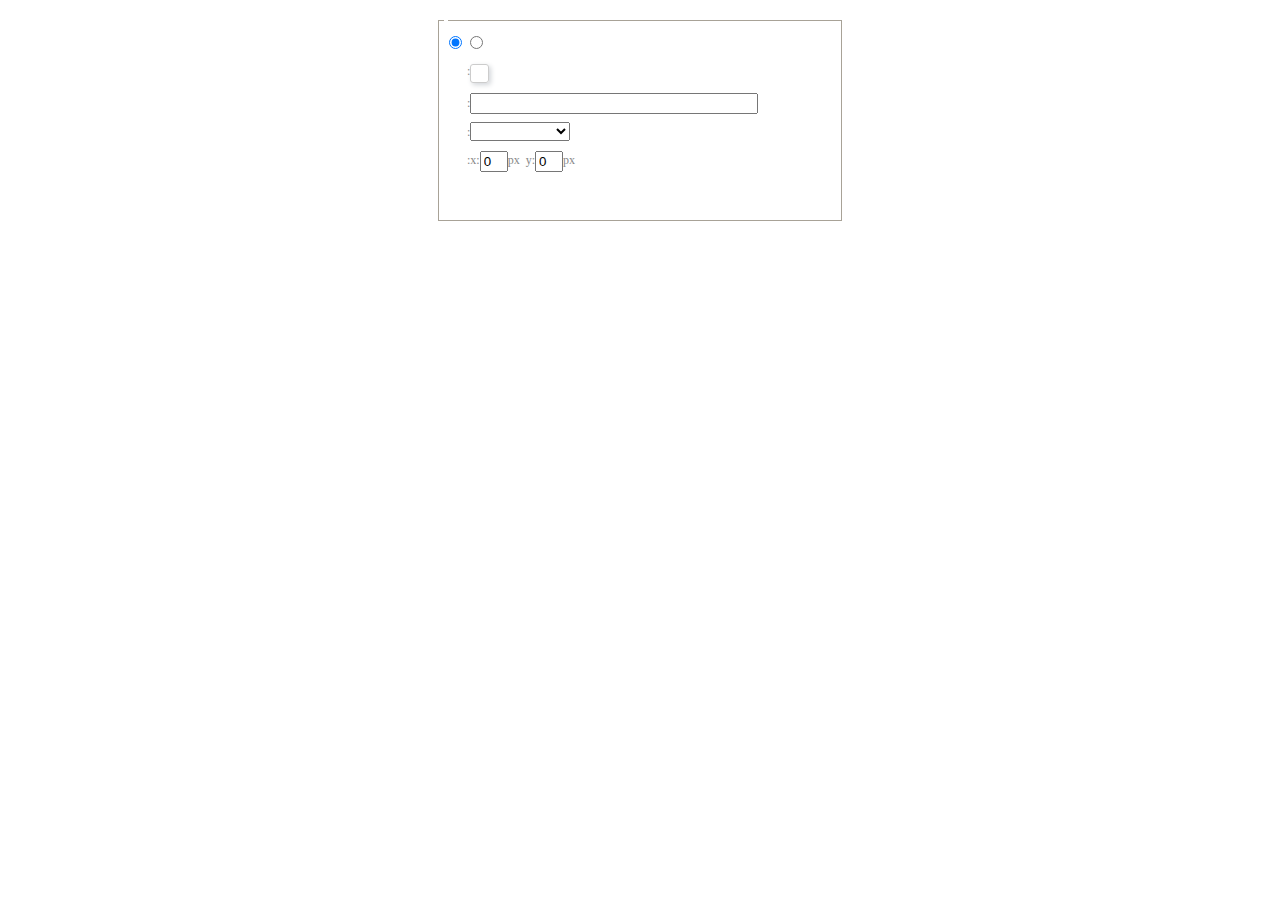
<file: js/plugin/ue/dialogs/background/background.html>
<!DOCTYPE HTML>
<html>
<head>
    <meta http-equiv="Content-Type" content="text/html;charset=utf-8"/>
    <script type="text/javascript" src="../internal.js"></script>
    <link rel="stylesheet" type="text/css" href="background.css">
</head>
<body>
    <div id="bg_container" class="wrapper">
        <div id="tabHeads" class="tabhead">
            <span class="focus" data-content-id="normal"><var id="lang_background_normal"></var></span>
            <span class="" data-content-id="imgManager"><var id="lang_background_local"></var></span>
        </div>
        <div id="tabBodys" class="tabbody">
            <div id="normal" class="panel focus">
                <fieldset class="bgarea">
                    <legend><var id="lang_background_set"></var></legend>
                    <div class="content">
                        <div>
                            <label><input id="nocolorRadio" class="iptradio" type="radio" name="t" value="none" checked="checked"><var id="lang_background_none"></var></label>
                            <label><input id="coloredRadio" class="iptradio" type="radio" name="t" value="color"><var id="lang_background_colored"></var></label>
                        </div>
                        <div class="wrapcolor pl">
                            <div class="color">
                                <var id="lang_background_color"></var>:
                            </div>
                            <div id="colorPicker"></div>
                            <div class="clear"></div>
                        </div>
                        <div class="wrapcolor pl">
                            <label><var id="lang_background_netimg"></var>:</label><input class="txt" type="text" id="url">
                        </div>
                        <div id="alignment" class="alignment">
                            <var id="lang_background_align"></var>:<select id="repeatType">
                                <option value="center"></option>
                                <option value="repeat-x"></option>
                                <option value="repeat-y"></option>
                                <option value="repeat"></option>
                                <option value="self"></option>
                            </select>
                        </div>
                        <div id="custom" >
                            <var id="lang_background_position"></var>:x:<input type="text" size="1" id="x" maxlength="4" value="0">px&nbsp;&nbsp;y:<input type="text" size="1" id="y" maxlength="4" value="0">px
                        </div>
                    </div>
                </fieldset>

            </div>
            <div id="imgManager" class="panel">
                <div id="imageList" style=""></div>
            </div>
        </div>
    </div>
    <script type="text/javascript" src="background.js"></script>
</body>
</html>
</file>
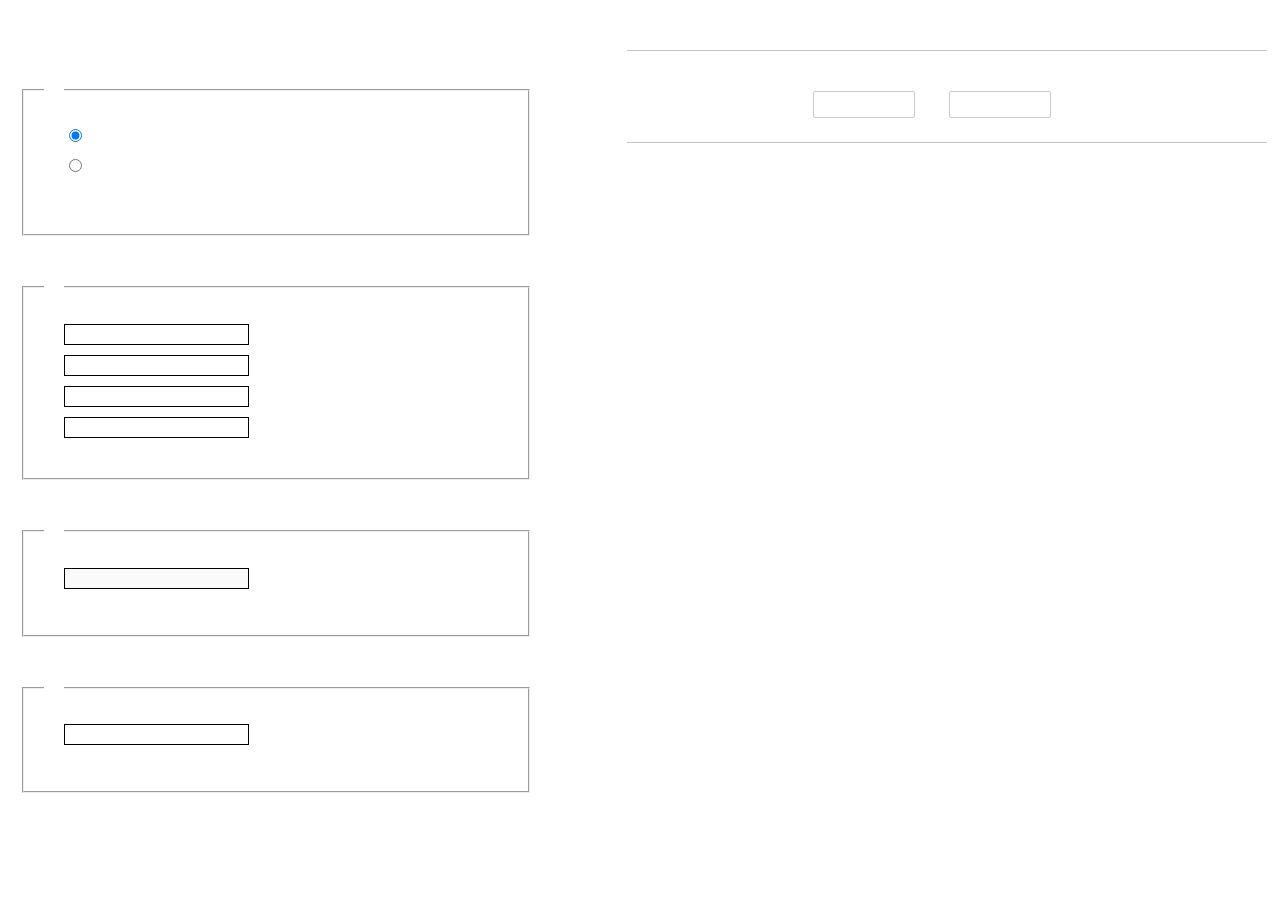
<file: js/plugin/ue/dialogs/charts/charts.html>
<!DOCTYPE html>
<html>
    <head>
        <title>chart</title>
        <meta chartset="utf-8">
        <link rel="stylesheet" type="text/css" href="charts.css">
        <script type="text/javascript" src="../internal.js"></script>
    </head>
    <body>
        <div class="main">
            <div class="table-view">
                <h3><var id="lang_data_source"></var></h3>
                <div id="tableContainer" class="table-container"></div>
                <h3><var id="lang_chart_format"></var></h3>
                <form name="data-form">
                    <div class="charts-format">
                        <fieldset>
                            <legend><var id="lang_data_align"></var></legend>
                            <div class="format-item-container">
                                <label>
                                    <input type="radio" class="format-ctrl not-pie-item" name="charts-format" value="1" checked="checked">
                                    <var id="lang_chart_align_same"></var>
                                </label>
                                <label>
                                    <input type="radio" class="format-ctrl not-pie-item" name="charts-format" value="-1">
                                    <var id="lang_chart_align_reverse"></var>
                                </label>
                                <br>
                            </div>
                        </fieldset>
                        <fieldset>
                            <legend><var id="lang_chart_title"></var></legend>
                            <div class="format-item-container">
                                <label>
                                    <var id="lang_chart_main_title"></var><input type="text" name="title" class="data-item">
                                </label>
                                <label>
                                    <var id="lang_chart_sub_title"></var><input type="text" name="sub-title" class="data-item not-pie-item">
                                </label>
                                <label>
                                    <var id="lang_chart_x_title"></var><input type="text" name="x-title" class="data-item not-pie-item">
                                </label>
                                <label>
                                    <var id="lang_chart_y_title"></var><input type="text" name="y-title" class="data-item not-pie-item">
                                </label>
                            </div>
                        </fieldset>
                        <fieldset>
                            <legend><var id="lang_chart_tip"></var></legend>
                            <div class="format-item-container">
                                <label>
                                    <var id="lang_cahrt_tip_prefix"></var>
                                    <input type="text" id="tipInput" name="tip" class="data-item" disabled="disabled">
                                </label>
                                <p><var id="lang_cahrt_tip_description"></var></p>
                            </div>
                        </fieldset>
                        <fieldset>
                            <legend><var id="lang_chart_data_unit"></var></legend>
                            <div class="format-item-container">
                                <label><var id="lang_chart_data_unit_title"></var><input type="text" name="unit" class="data-item"></label>
                                <p><var id="lang_chart_data_unit_description"></var></p>
                            </div>
                        </fieldset>
                    </div>
                </form>
            </div>
            <div class="charts-view">
                <div id="chartsContainer" class="charts-container"></div>
                <div id="chartsType" class="charts-type">
                    <h3><var id="lang_chart_type"></var></h3>
                    <div class="scroll-view">
                        <div class="scroll-container">
                            <div id="scrollBed" class="scroll-bed"></div>
                        </div>
                        <div id="buttonContainer" class="button-container">
                            <a href="#" data-title="prev"><var id="lang_prev_btn"></var></a>
                            <a href="#" data-title="next"><var id="lang_next_btn"></var></a>
                        </div>
                    </div>
                </div>
            </div>
        </div>
        <script src="../../third-party/jquery-1.10.2.min.js"></script>
        <script src="../../third-party/highcharts/highcharts.js"></script>
        <script src="chart.config.js"></script>
        <script src="charts.js"></script>
    </body>
</html>
</file>
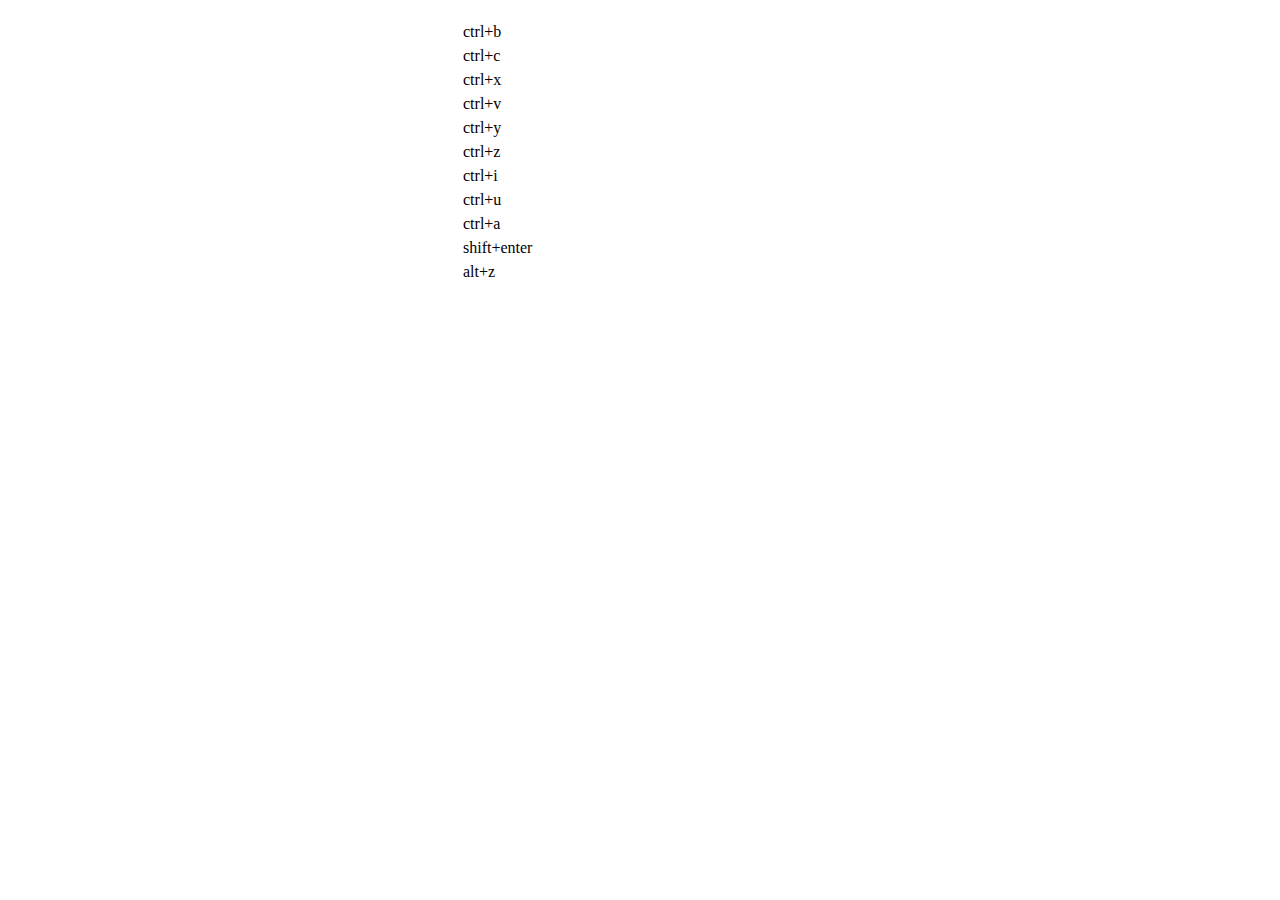
<file: js/plugin/ue/dialogs/help/help.html>
<!DOCTYPE HTML PUBLIC "-//W3C//DTD HTML 4.01 Transitional//EN"
        "http://www.w3.org/TR/html4/loose.dtd">
<html>
<head>
    <title>帮助</title>
    <meta content="text/html; charset=utf-8" http-equiv="Content-Type"/>
    <script type="text/javascript" src="../internal.js"></script>
    <link rel="stylesheet" type="text/css" href="help.css">
</head>
<body>
<div class="wrapper" id="helptab">
    <div id="tabHeads" class="tabhead">
        <span class="focus" tabsrc="about"><var id="lang_input_about"></var></span>
        <span tabsrc="shortcuts"><var id="lang_input_shortcuts"></var></span>
    </div>
    <div id="tabBodys" class="tabbody">
        <div id="about" class="panel">
            <h1>UEditor</h1>
            <p id="version"></p>
            <p><var id="lang_input_introduction"></var></p>
        </div>
        <div id="shortcuts" class="panel">
            <table>
                <thead>
                <tr>
                    <td><var id="lang_Txt_shortcuts"></var></td>
                    <td><var id="lang_Txt_func"></var></td>
                </tr>
                </thead>
                <tbody>
                <tr>
                    <td>ctrl+b</td>
                    <td><var id="lang_Txt_bold"></var></td>
                </tr>
                <tr>
                    <td>ctrl+c</td>
                    <td><var id="lang_Txt_copy"></var></td>
                </tr>
                <tr>
                    <td>ctrl+x</td>
                    <td><var id="lang_Txt_cut"></var></td>
                </tr>
                <tr>
                    <td>ctrl+v</td>
                    <td><var id="lang_Txt_Paste"></var></td>
                </tr>
                <tr>
                    <td>ctrl+y</td>
                    <td><var id="lang_Txt_undo"></var></td>
                </tr>
                <tr>
                    <td>ctrl+z</td>
                    <td><var id="lang_Txt_redo"></var></td>
                </tr>
                <tr>
                    <td>ctrl+i</td>
                    <td><var id="lang_Txt_italic"></var></td>
                </tr>
                <tr>
                    <td>ctrl+u</td>
                    <td><var id="lang_Txt_underline"></var></td>
                </tr>
                <tr>
                    <td>ctrl+a</td>
                    <td><var id="lang_Txt_selectAll"></var></td>
                </tr>
                <tr>
                    <td>shift+enter</td>
                    <td><var id="lang_Txt_visualEnter"></var></td>
                </tr>
                <tr>
                    <td>alt+z</td>
                    <td><var id="lang_Txt_fullscreen"></var></td>
                </tr>
                </tbody>
            </table>
        </div>
    </div>
</div>
<script type="text/javascript" src="help.js"></script>
</body>
</html>
</file>
<file: js/plugin/ue/dialogs/background/background.css>
.wrapper{ width: 424px;margin: 10px auto; zoom:1;position: relative}
.tabbody{height:225px;}
.tabbody .panel { position: absolute;width:100%; height:100%;background: #fff; display: none;}
.tabbody .focus { display: block;}

body{font-size: 12px;color: #888;overflow: hidden;}
input,label{vertical-align:middle}
.clear{clear: both;}
.pl{padding-left: 18px;padding-left: 23px\9;}

#imageList {width: 420px;height: 215px;margin-top: 10px;overflow: hidden;overflow-y: auto;}
#imageList div {float: left;width: 100px;height: 95px;margin: 5px 10px;}
#imageList img {cursor: pointer;border: 2px solid white;}

.bgarea{margin: 10px;padding: 5px;height: 84%;border: 1px solid #A8A297;}
.content div{margin: 10px 0 10px 5px;}
.content .iptradio{margin: 0px 5px 5px 0px;}
.txt{width:280px;}

.wrapcolor{height: 19px;}
div.color{float: left;margin: 0;}
#colorPicker{width: 17px;height: 17px;border: 1px solid #CCC;display: inline-block;border-radius: 3px;box-shadow: 2px 2px 5px #D3D6DA;margin: 0;float: left;}
div.alignment,#custom{margin-left: 23px;margin-left: 28px\9;}
#custom input{height: 15px;min-height: 15px;width:20px;}
#repeatType{width:100px;}


/* 图片管理样式 */
#imgManager {
    width: 100%;
    height: 225px;
}
#imgManager #imageList{
    width: 100%;
    overflow-x: hidden;
    overflow-y: auto;
}
#imgManager ul {
    display: block;
    list-style: none;
    margin: 0;
    padding: 0;
}
#imgManager li {
    float: left;
    display: block;
    list-style: none;
    padding: 0;
    width: 113px;
    height: 113px;
    margin: 9px 0 0 19px;
    background-color: #eee;
    overflow: hidden;
    cursor: pointer;
    position: relative;
}
#imgManager li.clearFloat {
    float: none;
    clear: both;
    display: block;
    width:0;
    height:0;
    margin: 0;
    padding: 0;
}
#imgManager li img {
    cursor: pointer;
}
#imgManager li .icon {
    cursor: pointer;
    width: 113px;
    height: 113px;
    position: absolute;
    top: 0;
    left: 0;
    z-index: 2;
    border: 0;
    background-repeat: no-repeat;
}
#imgManager li .icon:hover {
    width: 107px;
    height: 107px;
    border: 3px solid #1094fa;
}
#imgManager li.selected .icon {
    background-image: url(images/success.png);
    background-position: 75px 75px;
}
#imgManager li.selected .icon:hover {
    width: 107px;
    height: 107px;
    border: 3px solid #1094fa;
    background-position: 72px 72px;
}
</file>
<file: js/plugin/ue/dialogs/charts/charts.css>
html, body {
    width: 100%;
    height: 100%;
    margin: 0;
    padding: 0;
    overflow-x: hidden;
}

.main {
    width: 100%;
    overflow: hidden;
}

.table-view {
    height: 100%;
    float: left;
    margin: 20px;
    width: 40%;
}

.table-view .table-container {
    width: 100%;
    margin-bottom: 50px;
    overflow: scroll;
}

.table-view th {
    padding: 5px 10px;
    background-color: #F7F7F7;
}

.table-view td {
    width: 50px;
    text-align: center;
    padding:0;
}

.table-container input {
    width: 40px;
    padding: 5px;
    border: none;
    outline: none;
}

.table-view caption {
    font-size: 18px;
    text-align: left;
}

.charts-view {
    /*margin-left: 49%!important;*/
    width: 50%;
    margin-left: 49%;
    height: 400px;
}

.charts-container {
    border-left: 1px solid #c3c3c3;
}

.charts-format fieldset {
    padding-left: 20px;
    margin-bottom: 50px;
}

.charts-format legend {
    padding-left: 10px;
    padding-right: 10px;
}

.format-item-container {
    padding: 20px;
}

.format-item-container label {
    display: block;
    margin: 10px 0;
}

.charts-format .data-item {
    border: 1px solid black;
    outline: none;
    padding: 2px 3px;
}

/* 图表类型 */

.charts-type {
    margin-top: 50px;
    height: 300px;
}

.scroll-view {
    border: 1px solid #c3c3c3;
    border-left: none;
    border-right: none;
    overflow: hidden;
}

.scroll-container {
    margin: 20px;
    width: 100%;
    overflow: hidden;
}

.scroll-bed {
    width: 10000px;
    _margin-top: 20px;
    -webkit-transition: margin-left .5s ease;
    -moz-transition: margin-left .5s ease;
    transition: margin-left .5s ease;
}

.view-box {
    display: inline-block;
    *display: inline;
    *zoom: 1;
    margin-right: 20px;
    border: 2px solid white;
    line-height: 0;
    overflow: hidden;
    cursor: pointer;
}

.view-box img {
    border: 1px solid #cecece;
}

.view-box.selected {
    border-color: #7274A7;
}

.button-container {
    margin-bottom: 20px;
    text-align: center;
}

.button-container a {
    display: inline-block;
    width: 100px;
    height: 25px;
    line-height: 25px;
    border: 1px solid #c2ccd1;
    margin-right: 30px;
    text-decoration: none;
    color: black;
    -webkit-border-radius: 2px;
    -moz-border-radius: 2px;
    border-radius: 2px;
}

.button-container a:HOVER {
    background: #fcfcfc;
}

.button-container a:ACTIVE {
    border-top-color: #c2ccd1;
    box-shadow:inset 0 5px 4px -4px rgba(49, 49, 64, 0.1);
}

.edui-charts-not-data {
    height: 100px;
    line-height: 100px;
    text-align: center;
}
</file>
<file: js/plugin/ue/dialogs/help/help.css>
.wrapper{width: 370px;margin: 10px auto;zoom: 1;}
.tabbody{height: 360px;}
.tabbody .panel{width:100%;height: 360px;position: absolute;background: #fff;}
.tabbody .panel h1{font-size:26px;margin: 5px 0 0 5px;}
.tabbody .panel p{font-size:12px;margin: 5px 0 0 5px;}
.tabbody table{width:90%;line-height: 20px;margin: 5px 0 0 5px;;}
.tabbody table thead{font-weight: bold;line-height: 25px;}
</file>
